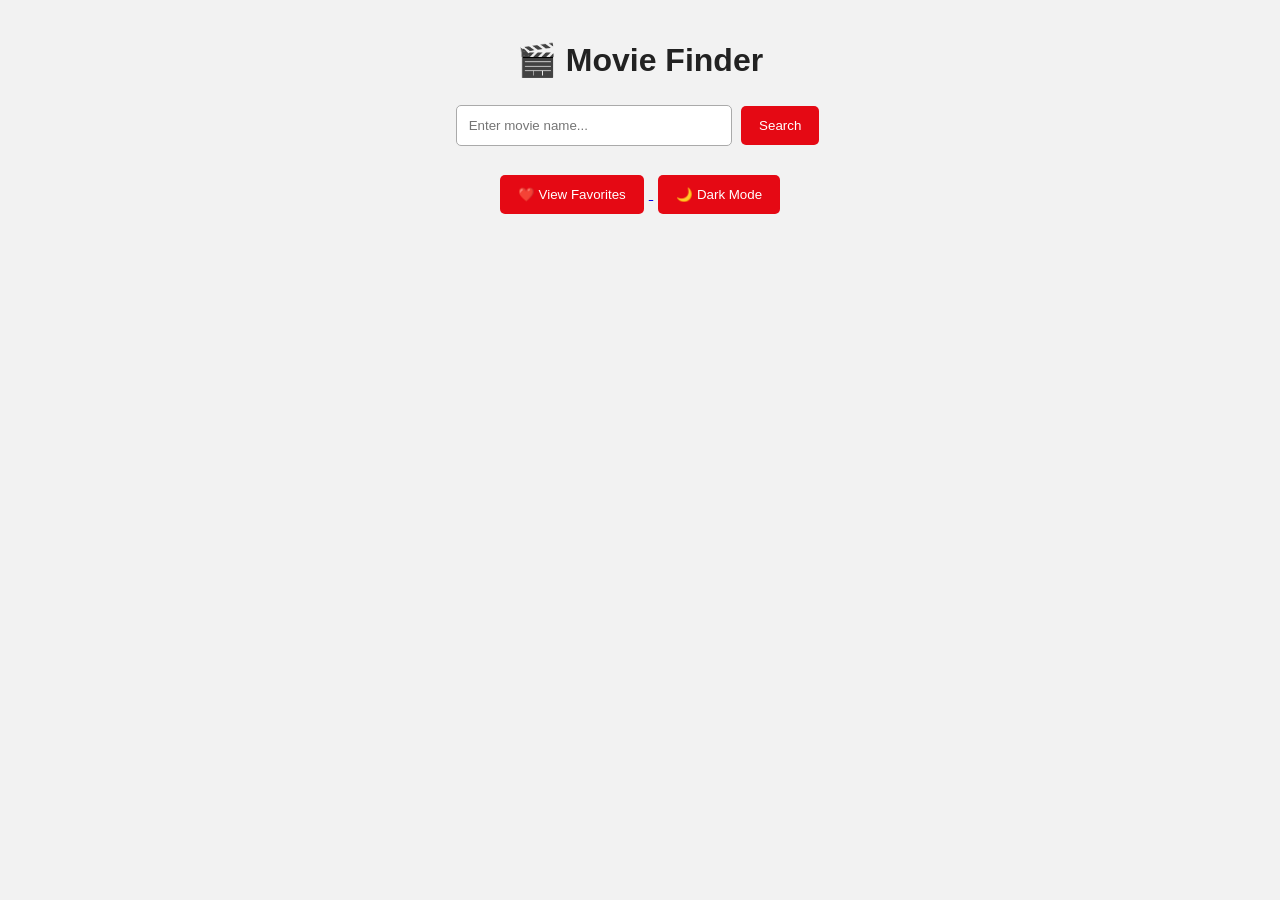
<file: index.html>
<!DOCTYPE html>
<html lang="en">
<head>
    <meta charset="UTF-8">
    <meta name="viewport" content="width=device-width, initial-scale=1.0">
    <title>Movie Finder</title>
    <link rel="stylesheet" href="style.css">
</head>
<body>

    <div class="container">
        <h1>🎬 Movie Finder</h1>

        <div class="search-box">
            <input type="text" id="movieInput" placeholder="Enter movie name...">
            <button id="searchBtn">Search</button>
        </div>
        <a href="favorites.html">
    <button>❤️ View Favorites</button>
</a> <button id="themeBtn">🌙 Dark Mode</button>

        <div id="movieDetails"></div>
    </div>

    <script src="script.js"></script>

</body>
</html>
</file>
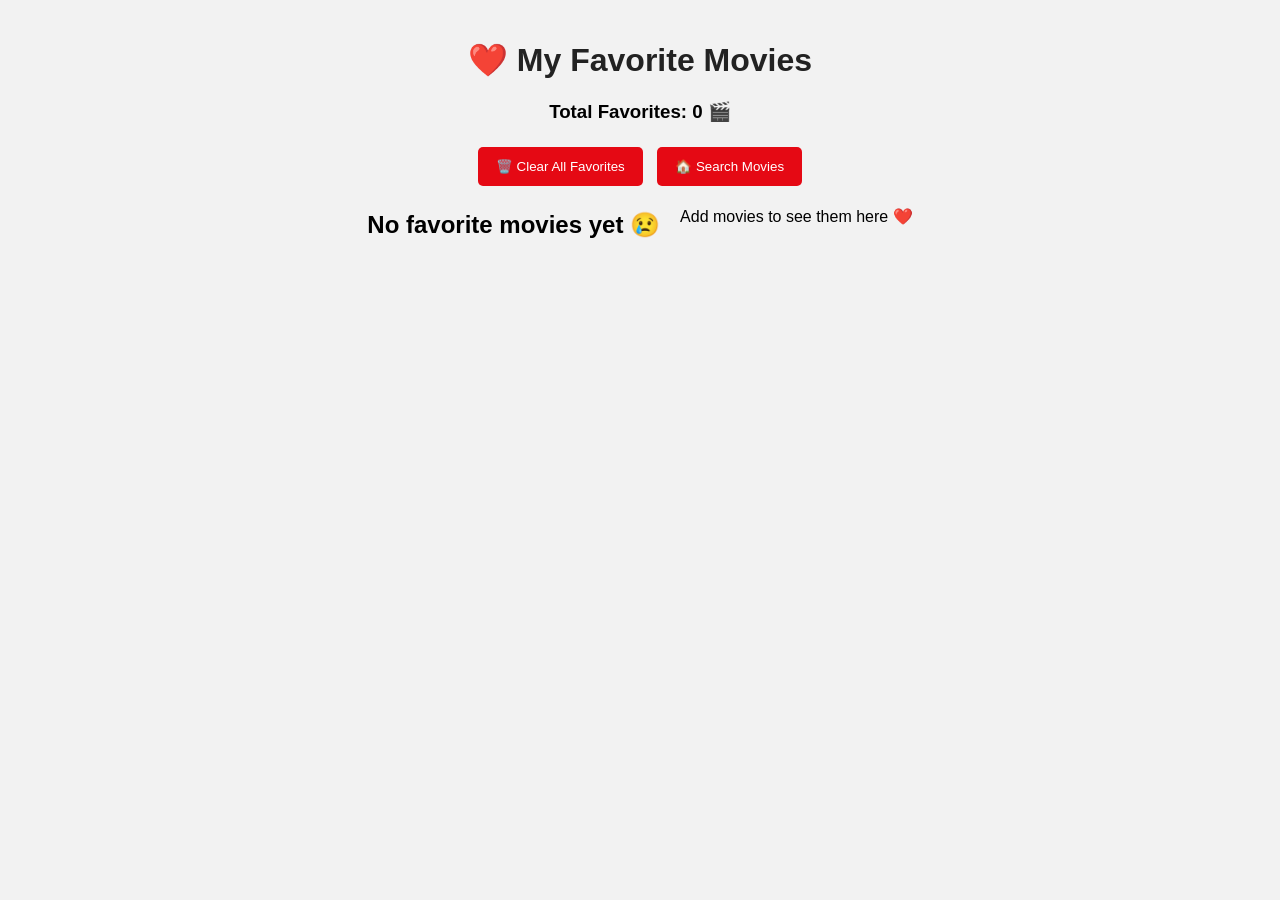
<file: favorites.html>
<!DOCTYPE html>
<html>

<head>
    <title>Favorite Movies</title>
    <link rel="stylesheet" href="style.css">
</head>


<body>


<div class="container">

    <h1>❤️ My Favorite Movies</h1>


    <h3 id="favoriteCount"></h3>


    <button onclick="clearFavorites()">
        🗑️ Clear All Favorites
    </button>


    <button onclick="goHome()">
        🏠 Search Movies
    </button>


    <div id="favoriteMovies"></div>


</div>



<script src="favorite.js"></script>


</body>

</html>
</file>
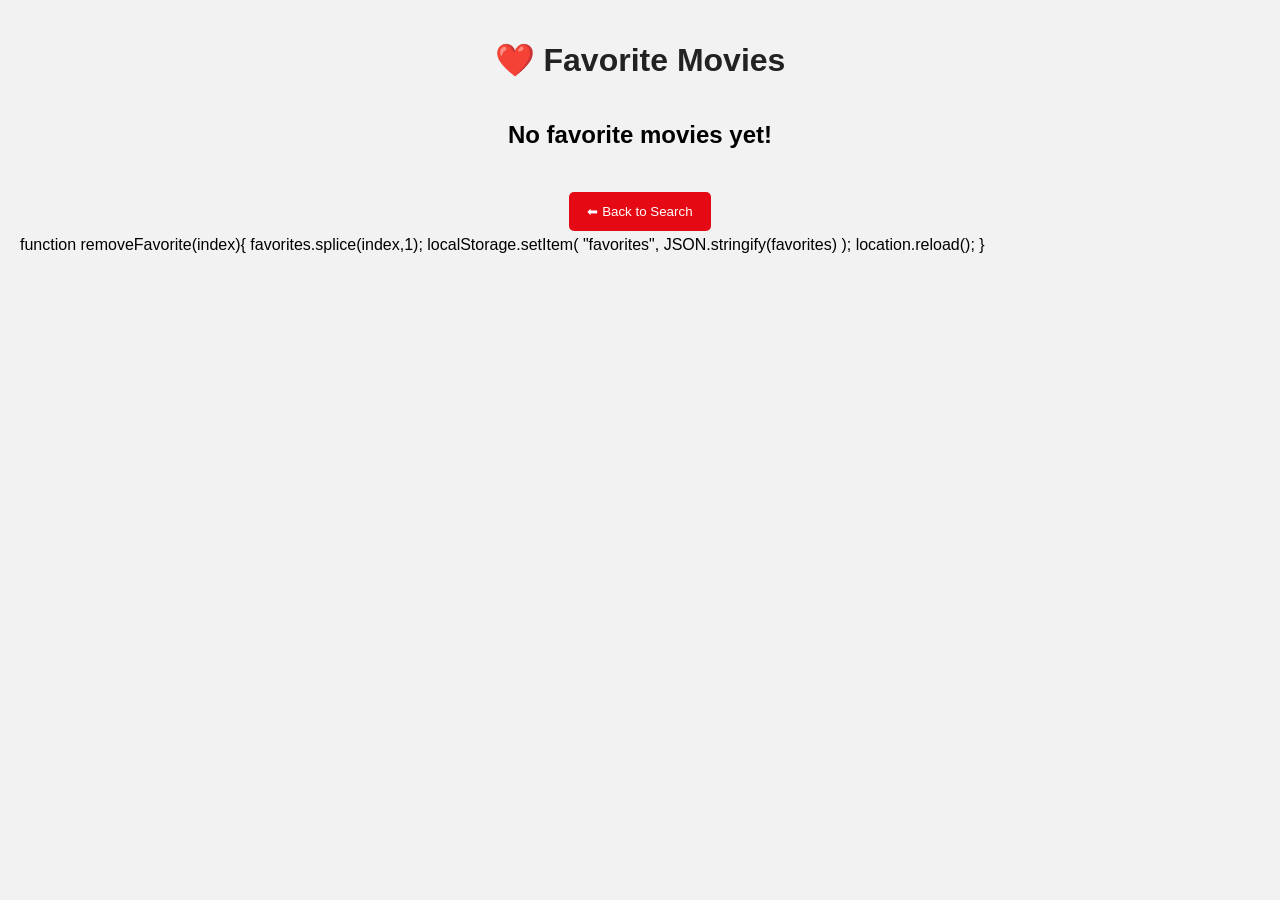
<file: MovieFinder.html>
<!DOCTYPE html>
<html lang="en">
<head>
    <meta charset="UTF-8">
    <meta name="viewport" content="width=device-width, initial-scale=1.0">
    <title>Favorites</title>
    <link rel="stylesheet" href="style.css">
</head>
<body>

<div class="container">
    <h1>❤️ Favorite Movies</h1>

    <div id="favoritesList"></div>

    <br>
    <a href="index.html">
        <button>⬅ Back to Search</button>
    </a>
</div>
function removeFavorite(index){

    favorites.splice(index,1);

    localStorage.setItem(
        "favorites",
        JSON.stringify(favorites)
    );

    location.reload();

}

<script>
const favorites = JSON.parse(localStorage.getItem("favorites")) || [];

const favoritesList = document.getElementById("favoritesList");

if(favorites.length===0){
    favoritesList.innerHTML="<h2>No favorite movies yet!</h2>";
}else{

   favorites.forEach((movie,index)=>{

    favoritesList.innerHTML += `
        <div style="margin:20px">

            <img src="${movie.poster}" width="180">

            <h3>${movie.title}</h3>

            <button onclick="removeFavorite(${index})">
                ❌ Remove
            </button>

        </div>
    `;

});

}
</script>

</body>
</html>
</file>
<file: style.css>
body {
    font-family: Arial, sans-serif;
    background: #f2f2f2;
    margin: 0;
    padding: 20px;
    transition: 0.3s;
}


.container {
    max-width: 900px;
    margin: auto;
    text-align: center;
}


h1 {
    color: #222;
}


.search-box {
    margin: 20px;
}


input {
    padding: 12px;
    width: 250px;
    border-radius: 5px;
    border: 1px solid #aaa;
    outline: none;
}


button {
    padding: 12px 18px;
    border: none;
    border-radius: 5px;
    background: #e50914;
    color: white;
    cursor: pointer;
    margin: 5px;
}


button:hover {
    opacity: 0.8;
}



/* Movie Details + Search Results Container */

#movieDetails {

    display: flex;
    flex-wrap: wrap;
    justify-content: center;
    gap: 20px;

}



/* Movie Cards */

.movie-card {

    background: white;
    padding: 20px;
    margin: 10px;
    border-radius: 10px;
    width: 220px;
    text-align: center;
    box-shadow: 0 0 10px #ccc;
    transition: 0.3s;

}



.movie-card:hover {

    transform: translateY(-5px);

}



/* Details Card */

#movieDetails .movie-card {

    width: 220px;

}



/* Poster */

img {

    width: 200px;
    height: 300px;
    object-fit: cover;
    border-radius: 10px;

}


.movie-card img {

    width: 180px;
    height: 270px;

}



/* Text */

#movieDetails p,
.movie-card p {

    line-height: 1.6;

}


.movie-card h2 {

    font-size: 20px;

}



/* Favorites Grid */

#favoriteMovies,
#favoritesList {

    display: flex;
    flex-wrap: wrap;
    justify-content: center;
    gap: 20px;

}



#favoriteMovies .movie-card {

    width: 220px;

}



/* Buttons */

.movie-card button {

    background: #e50914;

}



/* Dark Mode */

.dark {

    background: #121212;
    color: white;

}


.dark h1 {

    color: white;

}


.dark input {

    background: #333;
    color: white;
    border: 1px solid #555;

}


.dark button {

    background: #bb0000;

}


.dark .movie-card,
.dark #movieDetails {

    background: #1e1e1e;
    color: white;

}



/* Mobile Responsive */

@media(max-width:600px){


    input {

        width: 80%;

    }


    #movieDetails,
    #favoriteMovies,
    #favoritesList {

        flex-direction: column;
        align-items: center;

    }


    .movie-card {

        width: 90%;

    }


}
</file>
